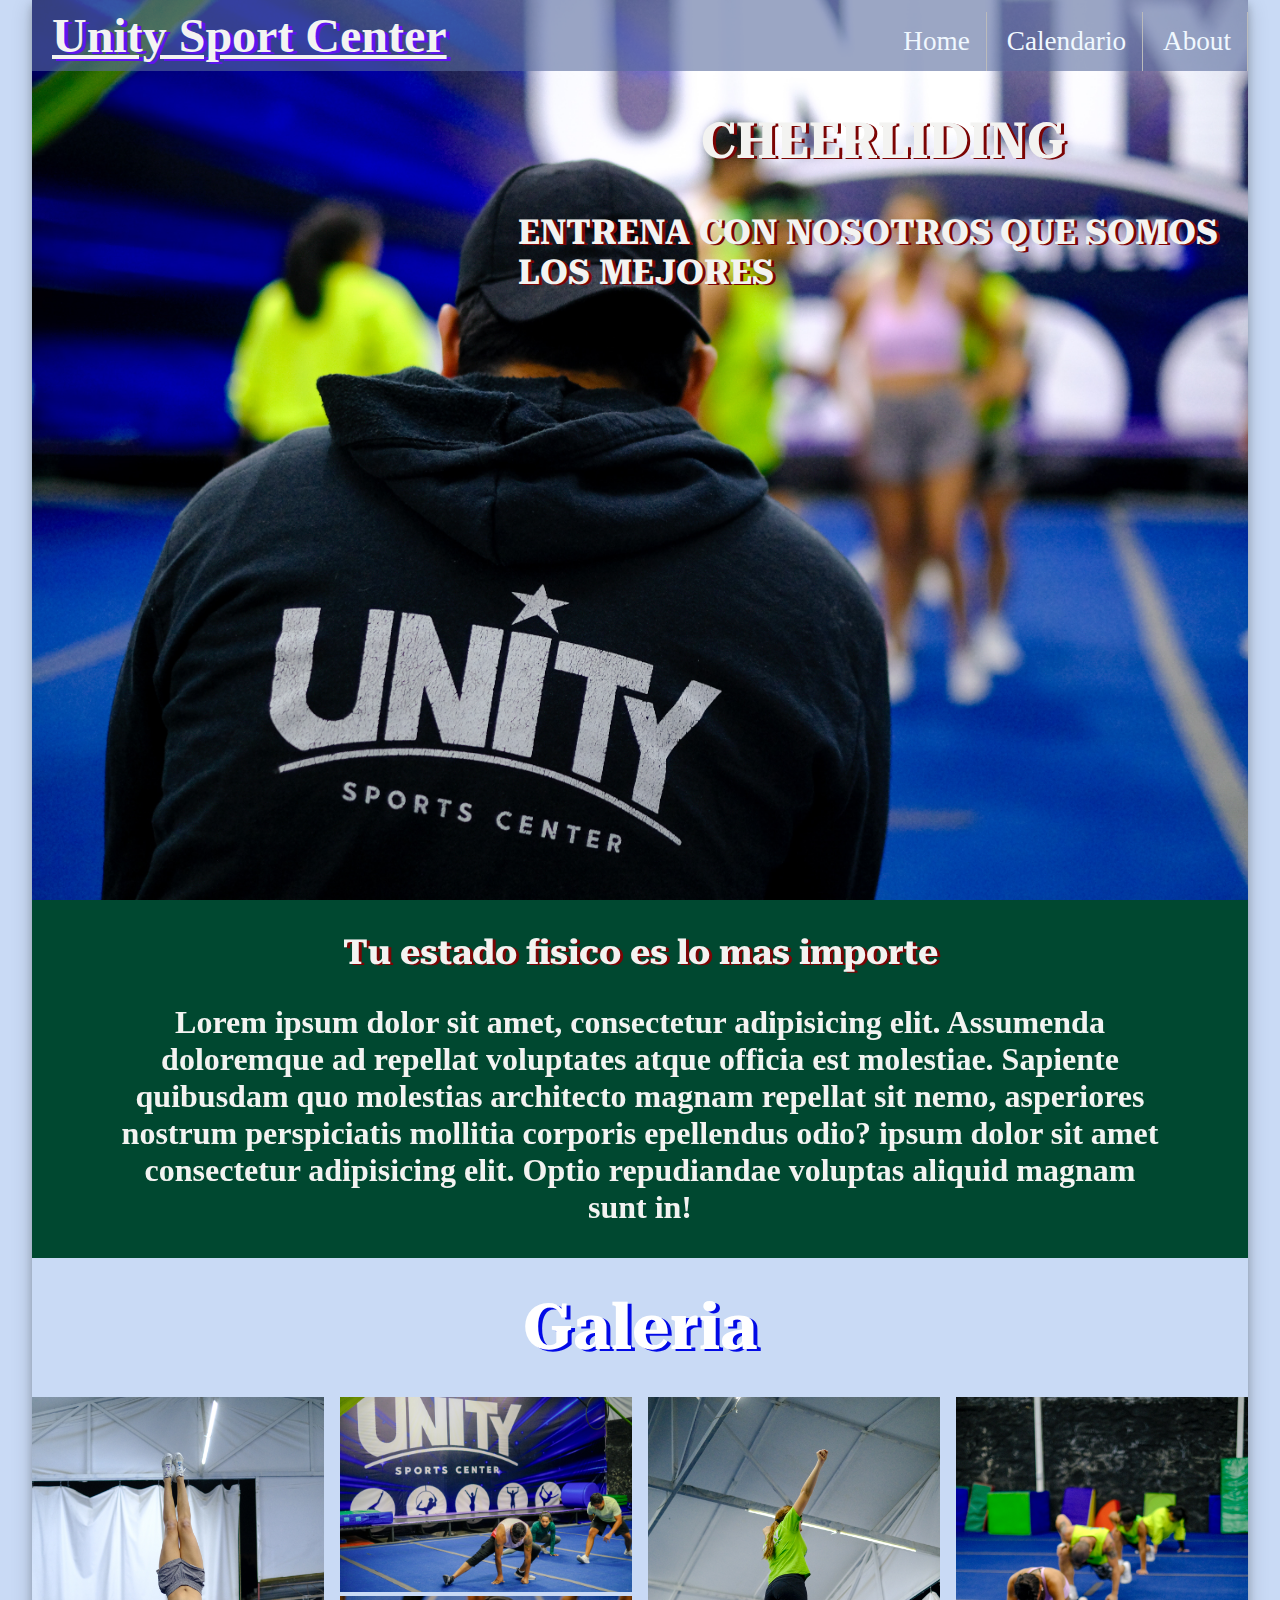
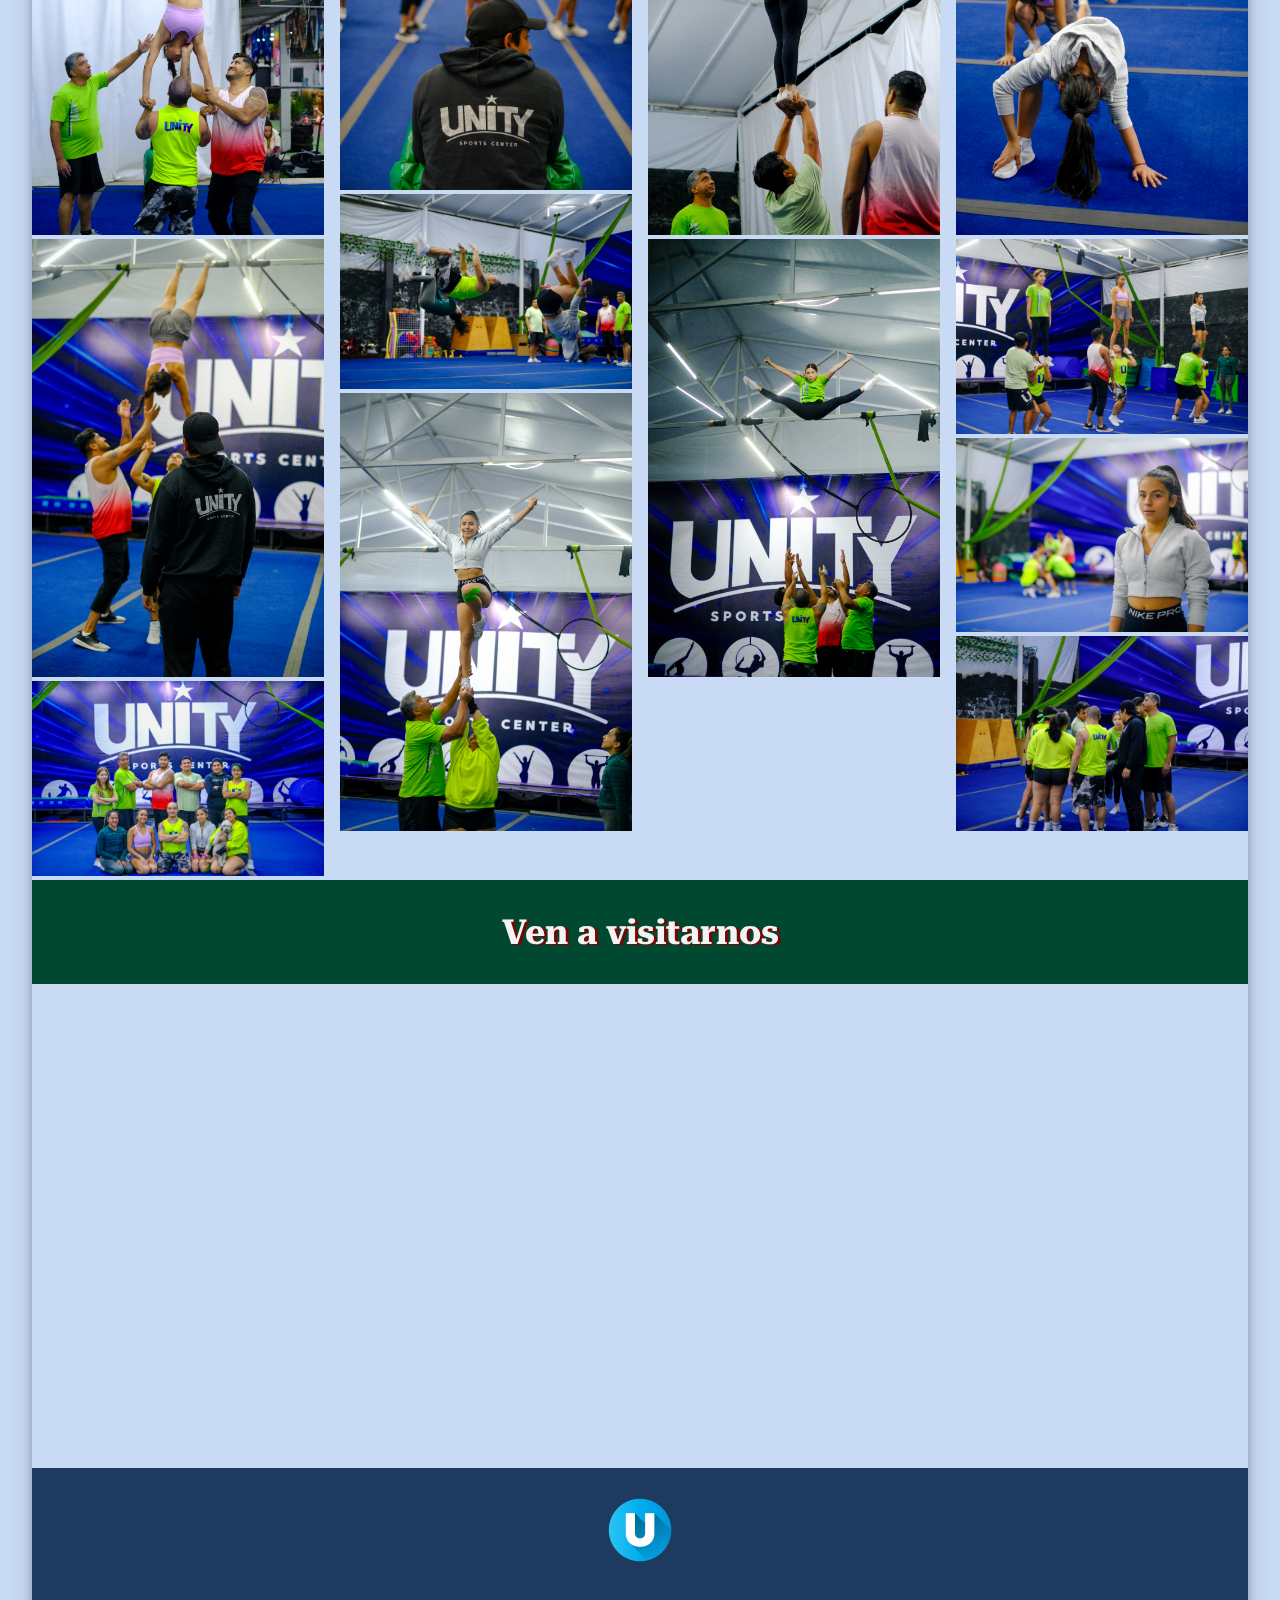
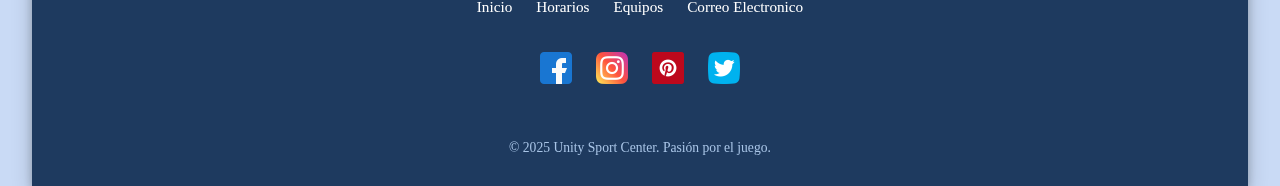
<file: index.html>
<!DOCTYPE html>
<html lang="en">
   <head>
      <meta charset="UTF-8">
      <meta name="viewport" content="width=device-width, initial-scale=1.0">
      <title>Document</title>
      <link rel="stylesheet" href="./css/style.css" />
   </head>
   <body>
      <div class="mainContainer">
         <header>
         </header>
         <main>
            <section class="firstWallImg">
               <nav>
                  <div>
                     <h2>Unity Sport Center</h2>
                  </div>
                  <div class="listHip">
                     <ul>
                        <li><a href="#">Home</a></li>
                        <li><a href="./pages/calendar.html">Calendario</a></li>
                        <!-- <li><a href="#">Contact</a></li> -->
                        <li><a href="#">About</a></li>
                     </ul>
                  </div>
               </nav>
               <section class="socialMediaSect">
                  <div>
                  </div>
               </section>
               <div class="text-firstW">
                  <div class="box-1">

                  </div>
                  <div class="box-2">
                    <h2>CHEERLIDING</h2>
                    <h3>ENTRENA CON NOSOTROS QUE SOMOS LOS MEJORES</h3>
                  </div>
               </div>
            </section>
            <section class="gallery-tittle">
                <h4>Tu estado fisico es lo mas importe</h4>
                <h5>Lorem ipsum dolor sit amet, consectetur adipisicing elit. Assumenda doloremque ad repellat voluptates atque officia est molestiae. Sapiente quibusdam quo molestias architecto magnam repellat sit nemo, asperiores nostrum perspiciatis mollitia corporis epellendus odio? ipsum dolor sit amet consectetur adipisicing elit. Optio repudiandae voluptas aliquid magnam sunt in!</h5>
            </section>
            <section class="sec-gallery">
                 
                <div>
                    <h4>Galeria</h4>
                </div>

            </section>
            <section class="sec-phontos">
               <img src="./cheerPhotos/power7.jpg" alt="powerImg" class="img-g-p">
               <img src="./cheerPhotos/power8.jpg" alt="powerImg" class="img-g-p">
               <img src="./cheerPhotos/power11.jpg" alt="powerImg" class="img-g-p">
               <img src="./cheerPhotos/power1.jpg" alt="powerImg" class="img-g-p">
               <img src="./cheerPhotos/power4.jpg" alt="powerImg" class="img-g-p">
               <img src="./cheerPhotos/power12.jpg" alt="powerImg" class="img-g-p">
               <img src="./cheerPhotos/power5.jpg" alt="powerImg" class="img-g-p">
               <img src="./cheerPhotos/power6.jpg" alt="powerImg" class="img-g-p">
               <img src="./cheerPhotos/power9.jpg" alt="powerImg" class="img-g-p">                
               <img src="./cheerPhotos/power2.jpg" alt="powerImg" class="img-g-p">
               <img src="./cheerPhotos/power3.jpg" alt="powerImg" class="img-g-p">
               <img src="./cheerPhotos/power13.jpg" alt="powerImg" class="img-g-p">
               <img src="./cheerPhotos/power10.jpg" alt="powerImg" class="img-g-p">
            </section>
            <section class="gallery-tittle">
               <h4>Ven a visitarnos</h4>
               <!-- <h5>Lorem ipsum dolor sit amet, consectetur adipisicing elit. Assumenda doloremque ad repellat voluptates atque officia est molestiae. Sapiente quibusdam quo molestias architecto magnam repellat sit nemo, asperiores nostrum perspiciatis mollitia corporis epellendus odio? ipsum dolor sit amet consectetur adipisicing elit. Optio repudiandae voluptas aliquid magnam sunt in!</h5> -->
           </section>
           <section class="mapSection">
            <iframe src="https://www.google.com/maps/embed?pb=!1m18!1m12!1m3!1d3764.120363799071!2d-99.15607522379523!3d19.36394028190084!2m3!1f0!2f0!3f0!3m2!1i1024!2i768!4f13.1!3m3!1m2!1s0x85d1ff3e19879293%3A0x32d229a18d5ceab3!2sUnity%20Sports%20Center!5e0!3m2!1ses!2smx!4v1745882010975!5m2!1ses!2smx" width="600" height="450" style="border:0;" allowfullscreen="" loading="lazy" referrerpolicy="no-referrer-when-downgrade"></iframe>
           </section>
         </main>
         <br>
         <footer>
            <img src="./logos/letra-u.png" alt="">
            <div>
              <a href="#">Inicio</a>
              <a href="#">Horarios</a>
              <a href="#">Equipos</a>
              <a href="mailto:unity.com">Correo Electronico</a>  
            </div>
            <br><br>

            <div>
               <a href="https://www.facebook.com/people/Unity-Sports-Center/100089483292829/" target="_blank"><img src="./icons/logo-facebook.png" alt="facebook" class="social-icon"></a>
               <a href="https://www.instagram.com/unity.sports.center/" target="_blank"><img src="./icons/logo-instagram.png" alt="instagram" class="social-icon"></a>
               <a href="#"><img src="./icons/logo-pinterest.png" alt="pinterest" class="social-icon"></a>
               <a href="#"><img src="./icons/logo-twitter.png" alt="twitter" class="social-icon"></a>
             </div>
            <div class="footer-bottom">
              © 2025 Unity Sport Center. Pasión por el juego.
            </div>
          </footer>
      </div>
   </body>
</html>
</file>
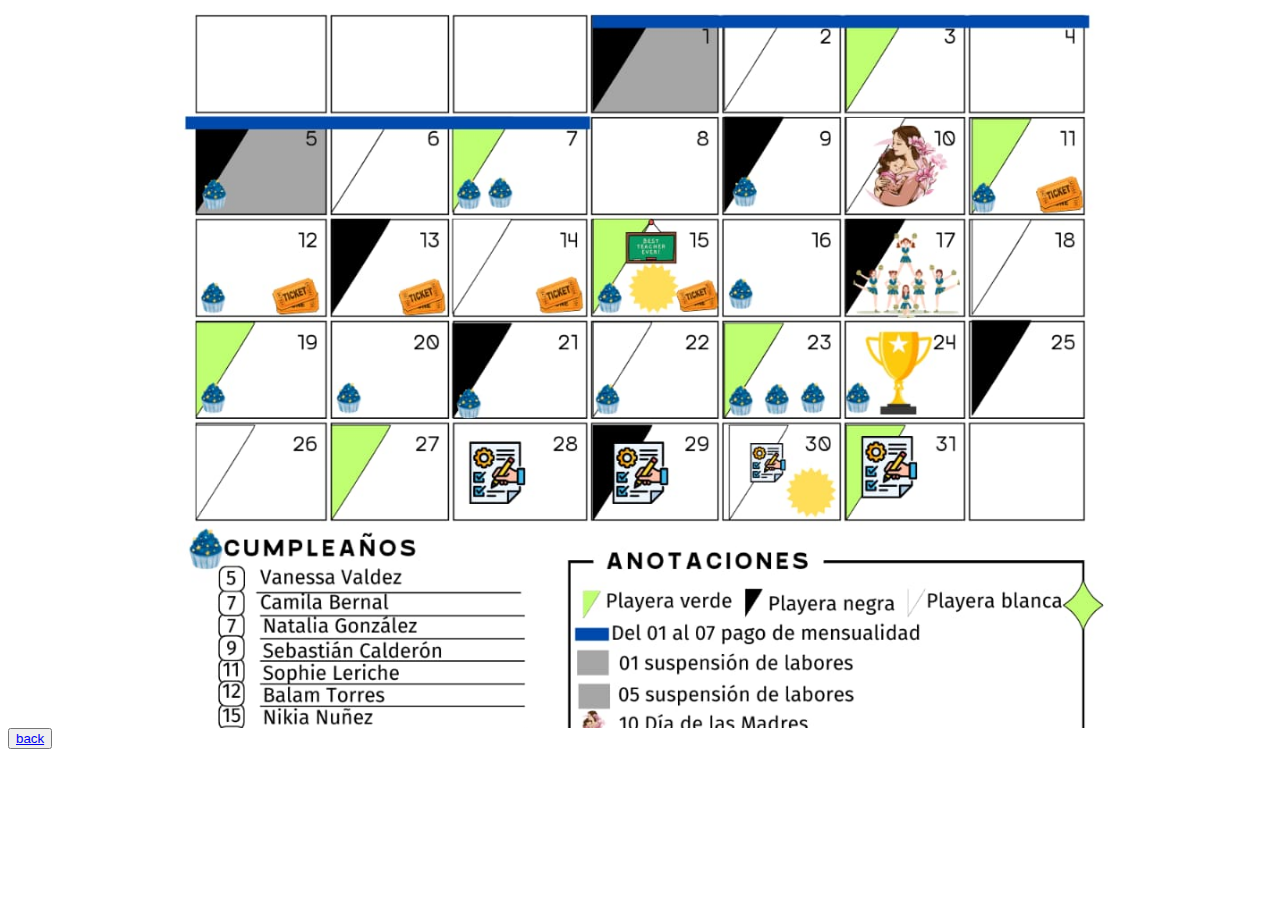
<file: pages/calendar.html>
<!DOCTYPE html>
<html lang="en">
<head>
    <meta charset="UTF-8">
    <meta name="viewport" content="width=device-width, initial-scale=1.0">
    <link rel="stylesheet" href="../css/calendar-style.css">
    <title>Document</title>
</head>
<body>
    <div class="slider-container">
        <img src="../img-calendar/mayo.jpeg" alt="Mayo" class="slider-item">
        <img src="../img-calendar/abril.jpeg" alt="Mayo" class="slider-item">
    </div>

    <button><a href="../index.html">back</a></button>
</body>
</html>
</file>
<file: css/style.css>
@import url('https://fonts.googleapis.com/css2?family=Borel&family=Delius+Swash+Caps&family=Henny+Penny&family=Leckerli+One&family=Ribeye+Marrow&family=Yellowtail&display=swap" rel="stylesheet');
@import url('https://fonts.googleapis.com/css2?family=Montserrat:ital,wght@0,100..900;1,100..900&family=Roboto+Serif:ital,opsz,wght@0,8..144,100..900;1,8..144,100..900&family=Roboto:ital,wght@0,100..900;1,100..900&family=Rubik+Mono+One&display=swap" rel="stylesheet');
body{
    /* background-color: hwb(0 100% 0%); */
    background-color: #c9daf5;
    margin: 0%;
}

    /* border-image: linear-gradient(to right, #c1ef0b 0%, #b85cb9 100%) 1;
    border-style: solid; */
    /* Degradado */
    /* background: linear-gradient(to bottom,#282c3c,#17319a); */
    
nav{
    /* Transparente */
    background-color: rgba(88, 106, 157, 0.6);
    grid-template-columns: 50% 50%;
    box-shadow: none;
    display: grid;
}
nav .listHip{
  display: flex;
  align-items: flex-end;
}
nav h2{
  /* font-family: "Borel", cursive; */
  /* margin: 0.5rem 0 0 2rem; */
  margin:  8px 20px;
  font-size: 1.3rem;
  font-style: normal;
  
}

nav ul {
    list-style-type: none;
    margin: 0;
    padding: 0;
    overflow: hidden;
    top: 0;
    margin-left: auto;
  }
  
nav li {
    /* float: left; */
    display: inline-block;
    border-right: 1px solid #bbb;
  }
  
nav li a {
    font-size: 1.7rem;
    display: block;
    text-align: center;
    padding: 14px 16px;
    text-decoration: none;
    color: aliceblue;
  }
  
  /* Change the link color to #111 (black) on hover */
nav  li a:hover {
    background-color: #111;
  }
  
  .active {
    background-color: #4CAF50;
  }

                        /*    main  */

/*        Termina Nav          */
.mainContainer{
    min-height: 90vh;
    display: grid;
    grid-template-rows: auto 1fr auto;
    margin: auto;
    width: 95%;
    box-shadow: 0 4px 8px 0 rgba(0, 0, 0, 0.2), 0 6px 20px 0 rgba(0, 0, 0, 0.19);
}
/* Social Media */
.socialMediaSect{
  width: 20%;
  margin: auto;
  background-color: rgba(100, 97, 97, 0.5);
}
/* first wall */
.firstWallImg{
  background-image: url("../wallpaper/wallUnity.jpg");
  background-size: cover;
  backdrop-filter: invert(80%);
  color: rgb(243, 243, 241);
  height: 100dvh;
}
.firstWallImg nav h2{
  font-size: 3rem;
  text-shadow: 4px 2px rgb(94, 21, 239);
  padding: 0;
  text-decoration: underline;
  margin-bottom: 0.5rem;
}

.text-firstW{
  display: grid;
  grid-template-columns: 40% 60%; 
}
.text-firstW h2, h3,h4{
  font-family: "Roboto Serif", serif;  
  text-shadow: 3px 1px hsl(0, 94%, 25%);
  
}

.text-firstW h2{
  text-align: center;
  /* font-size:5rem; */
  font-size: clamp(3rem,3.9vw,5rem);
}

.text-firstW h3, .gallery-tittle h4{
  font-size: clamp(1.3rem,2.7vw,2.8rem);
}

.text-firstW box-1{
 padding-left: 1rem; 

}


.sec-gallery h4{
  font-size: 4rem;
  text-align: center;
  font-size: clamp(2rem,5vw,6rem);
  text-shadow: 4px 2px rgb(2, 10, 230);
  color: white;
  margin: 2rem 0;
  
}

.sec-phontos{
  columns: 260px;
  /* margin: 0; */
}
.sec-phontos img{
  max-width: 100%;
  height: auto;
}


.gallery-tittle{
  background-color: rgb(0, 72, 48);
  padding: 0 5rem;
  margin-bottom: 0;
}

.gallery-tittle h4{
  margin: 0;
  text-align: center;
  color: rgb(243, 243, 241);
  padding-top: 2rem;
  padding-bottom: 2rem;


}


.gallery-tittle h5{
  text-align: center;
  color: rgb(243, 243, 241);
  font-size: clamp(1.3rem,2.7vw,2rem);
  padding-bottom: 2rem;
  padding-top: 0;
  margin-bottom: 0;
  margin-top: 0;
}

.img-g-p:hover{
  transition: 10ms;
  transform: scale(1.6);
  box-shadow: 0 0 10px rgba(0, 0, 0, 0.5);

}

                  /* MAP  */

.mapSection{
  padding-top: 1rem;
  margin: auto;
  display: flex;
  justify-content: center;
}
/* first wall */

                            /* footer */

/* .head-f{
    padding: .8rem;
    height : 1.8rem;
    background-color: hsl(227, 42%, 22%);
    display: grid;
    grid-template-columns: 70% 30%;   
} */


/* body {
  display: grid;
  grid-template-rows: 1fr auto;
  grid-template-areas: "main""footer";
  overflow-x: hidden;
  background: #F5F7FA;
  min-height: 100vh;
  font-family: "Open Sans", sans-serif;
} */


footer {
  background-color: #1E3A5F;
  color: #FFFFFF;
  padding: 30px 20px;
  text-align: center;
}

footer h4 {
  margin-bottom: 15px;
  color: #A8C4E6;
}

footer a {
  color: #FFFFFF;
  text-decoration: none;
  margin: 0 10px;
  font-size: 0.95em;
  transition: color 0.3s;
}

footer a:hover {
  color: #F7C948;
}

.footer-bottom {
  margin-top: 20px;
  font-size: 0.85em;
  color: #A8C4E6;
}

footer img{
  width: 4rem;
  margin-bottom: 2rem;
}

footer img:hover{
  opacity: 40%;
  transition: 0.5s;
  width: 3rem;
}
.social-icon{
  width: 2rem;
}
</file>
<file: css/calendar-style.css>
.slider-container {
    display: flex;
    width: 80%;
    height: 80vh;
    overflow-x: scroll;
    scroll-snap-type: x mandatory;
    border: 3px sold red;
    margin:  auto;;
  }
  
  .slider-container img {
    flex: 0 0 100%;
    width: 100%;
    object-fit: cover;
    scroll-snap-align: center;
  }
</file>
